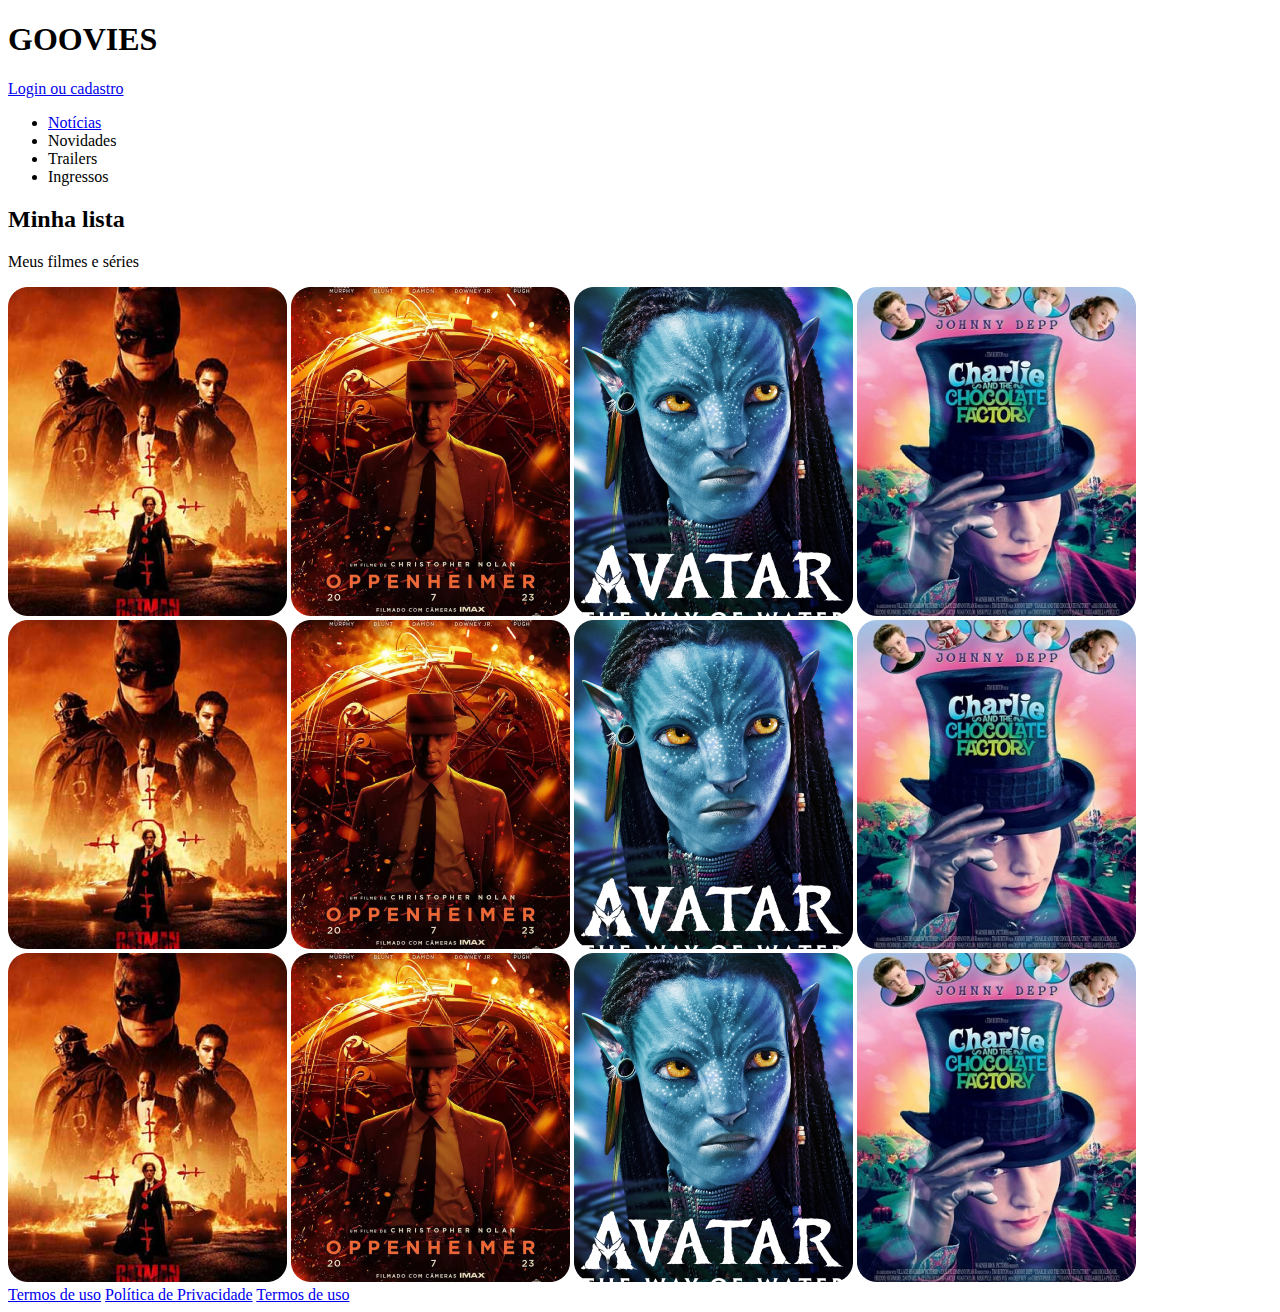
<file: favoritos.html>
<!DOCTYPE html>
<html lang="en">
<head>
  <meta charset="UTF-8">
  <meta name="viewport" content="width=device-width, initial-scale=1.0">
  <meta name="description" content="Seu maior Database de Filmes">
  <meta name="keywords" content="Filmes, Sinopse, Títulos">
  <title>Goovies - Favoritos </title>
</head>
<body>
  <div class="container">
    <!-- Cabeçalho do site -->
    <header>
      <h1>GOOVIES</h1>
      <a href="#">Login ou cadastro</a>
    </header>

   <!-- Menu de navegação -->
    <nav>
      <ul>
        <li><a href="noticias.html">Notícias</a></li>
        <li>Novidades</li>
        <li>Trailers</li>
        <li>Ingressos</li>
      </ul>
    </nav>     

    <!-- Lista de favoritos -->
    <section>
      <h2>Minha lista</h2>
      <p>Meus filmes e séries</p>  
      <div>
      <a href="#"><img src="./images/cards/batman.png" alt="Batman"></a>
      <a href="#"><img src="./images/cards/oppenheimer.png" alt="Oppenheimer"></a>
      <a href="#"><img src="./images/cards/avatar.png" alt="Avatar"></a>
      <a href="#"><img src="./images/cards/fc.png" alt="A fantástica fábrica de chocolates"></a>
      </div> 

      <div>
        <a href="#"><img src="./images/cards/batman.png" alt="Batman"></a>
        <a href="#"><img src="./images/cards/oppenheimer.png" alt="Oppenheimer"></a>
        <a href="#"><img src="./images/cards/avatar.png" alt="Avatar"></a>
        <a href="#"><img src="./images/cards/fc.png" alt="A fantástica fábrica de chocolates"></a>
      </div> 

      <div>
        <a href="#"><img src="./images/cards/batman.png" alt="Batman"></a>
        <a href="#"><img src="./images/cards/oppenheimer.png" alt="Oppenheimer"></a>
        <a href="#"><img src="./images/cards/avatar.png" alt="Avatar"></a>
        <a href="#"><img src="./images/cards/fc.png" alt="A fantástica fábrica de chocolates"></a>
      </div>   
    </section>    

    <!-- Rodapé -->
    <footer>
      <a href="#">Termos de uso</a>
      <a href="#">Política de Privacidade</a>
      <a href="#">Termos de uso</a>
    </footer>
  </div>
</body>
</html>
</file>
